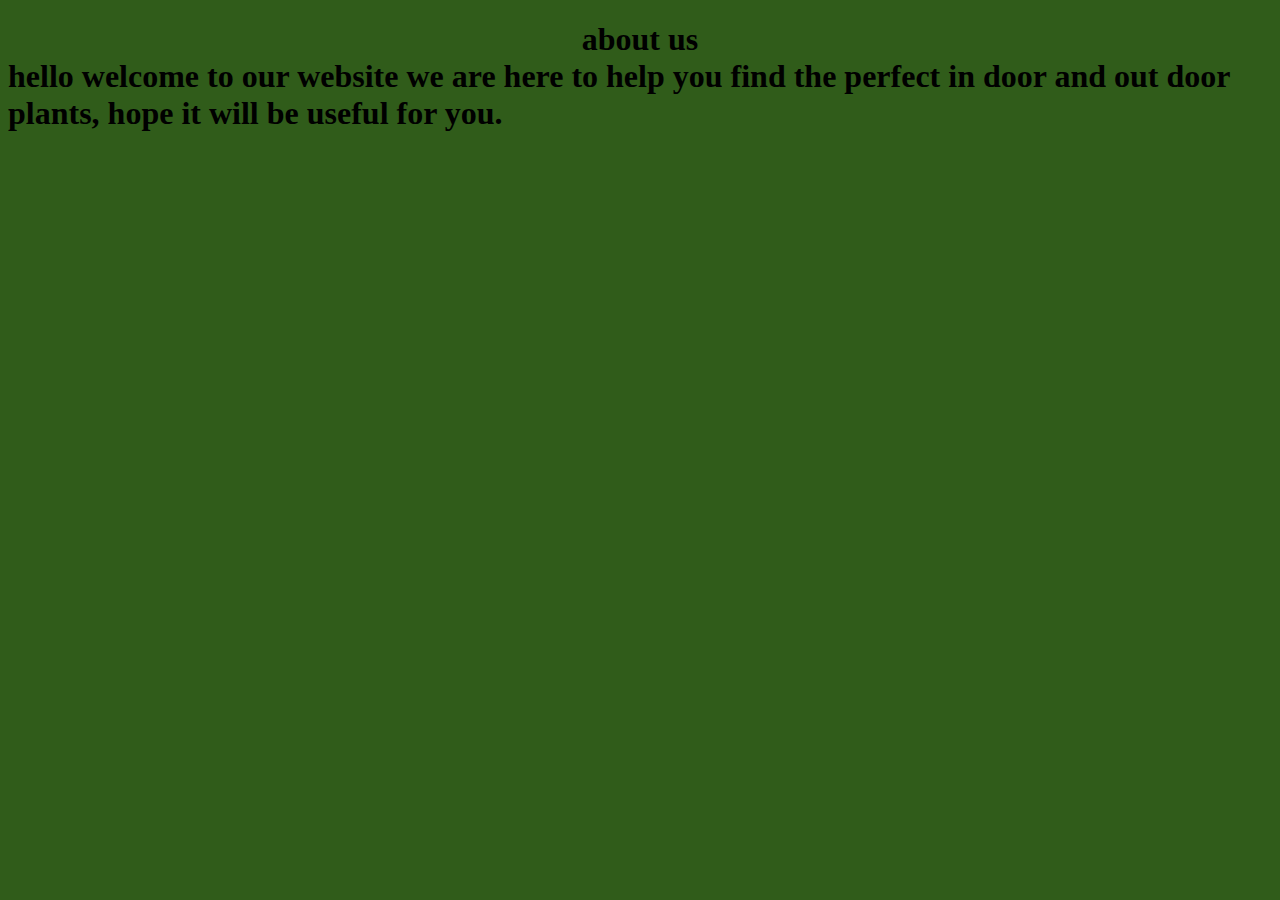
<file: aboutus.html>
<!DOCTYPE html>
<html lang="en">
<head>
    <meta charset="UTF-8">
    <meta name="viewport" content="width=device-width, initial-scale=1.0">
    <title>Document</title>
</head>
<body style="background-color: rgb(48, 92, 26);">
    <h1>
       <center>
        
        about us 
       </center>
            hello
            welcome to our website 
            we are here to help you find the perfect in door and out door plants, hope it will be useful for you.
        

    </h1>
    
</body>
</html>
</file>
